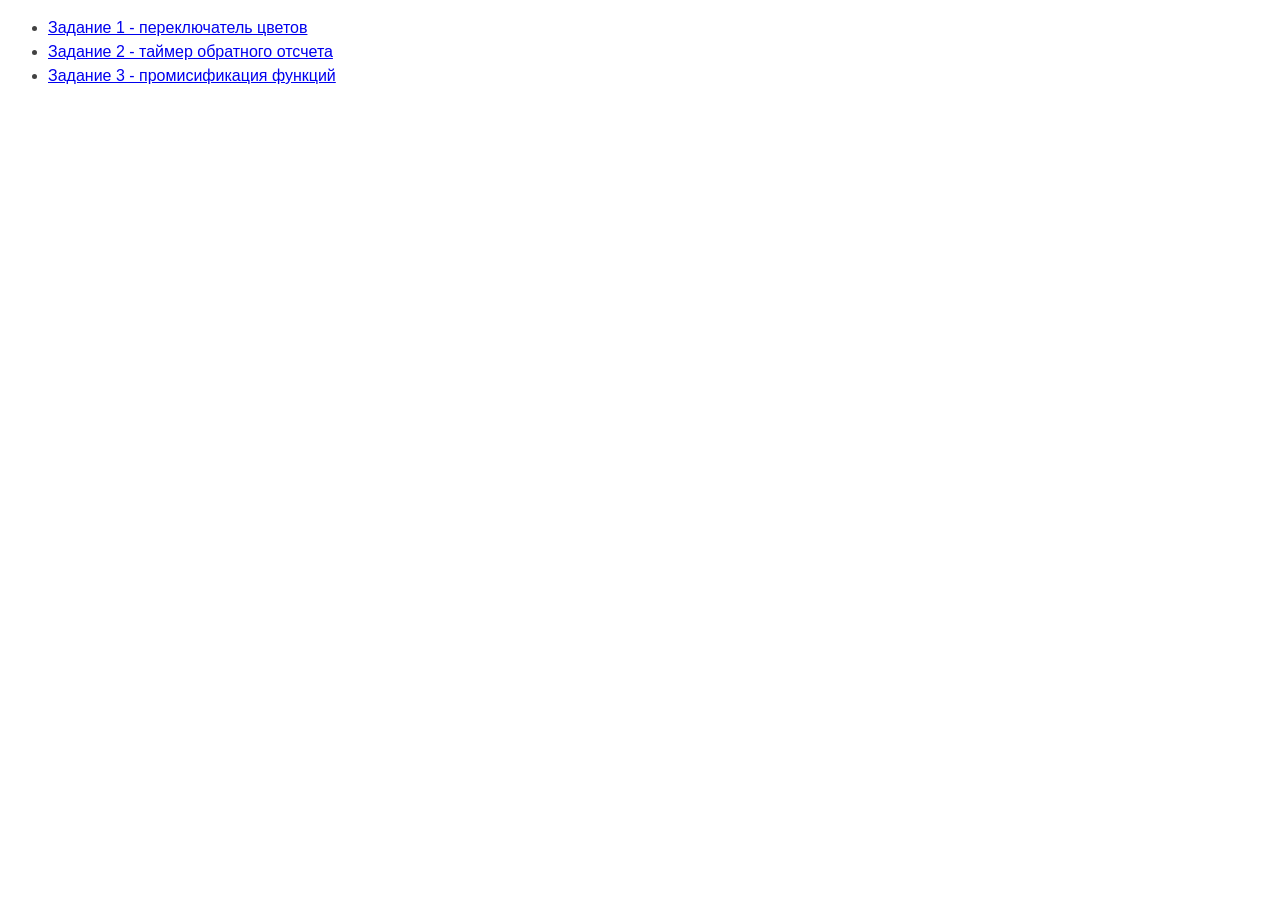
<file: index.html>
<!DOCTYPE html>
<html lang="en">

<head>
  <meta charset="UTF-8" />
  <meta name="viewport" content="width=device-width, initial-scale=1.0" />
  <meta http-equiv="X-UA-Compatible" content="ie=edge" />
  <title>JS-HW-11</title>
  <!-- <link rel="stylesheet" href="css/styles.css" /> -->
  <style>
    body {
      font-family: -apple-system, BlinkMacSystemFont, 'Segoe UI', Roboto,
        Oxygen, Ubuntu, Cantarell, 'Open Sans', 'Helvetica Neue', sans-serif;
      background-color: #fff;
      color: #424242;
      line-height: 1.5;
    }
  </style>
</head>

<body>
  <ul>
    <li><a href="color-switch.html">Задание 1 - переключатель цветов</a></li>
    <li><a href="timer.html">Задание 2 - таймер обратного отсчета</a></li>
    <li><a href="promisification.html">Задание 3 - промисификация функций</a></li>
  </ul>
</body>

</html>
</file>
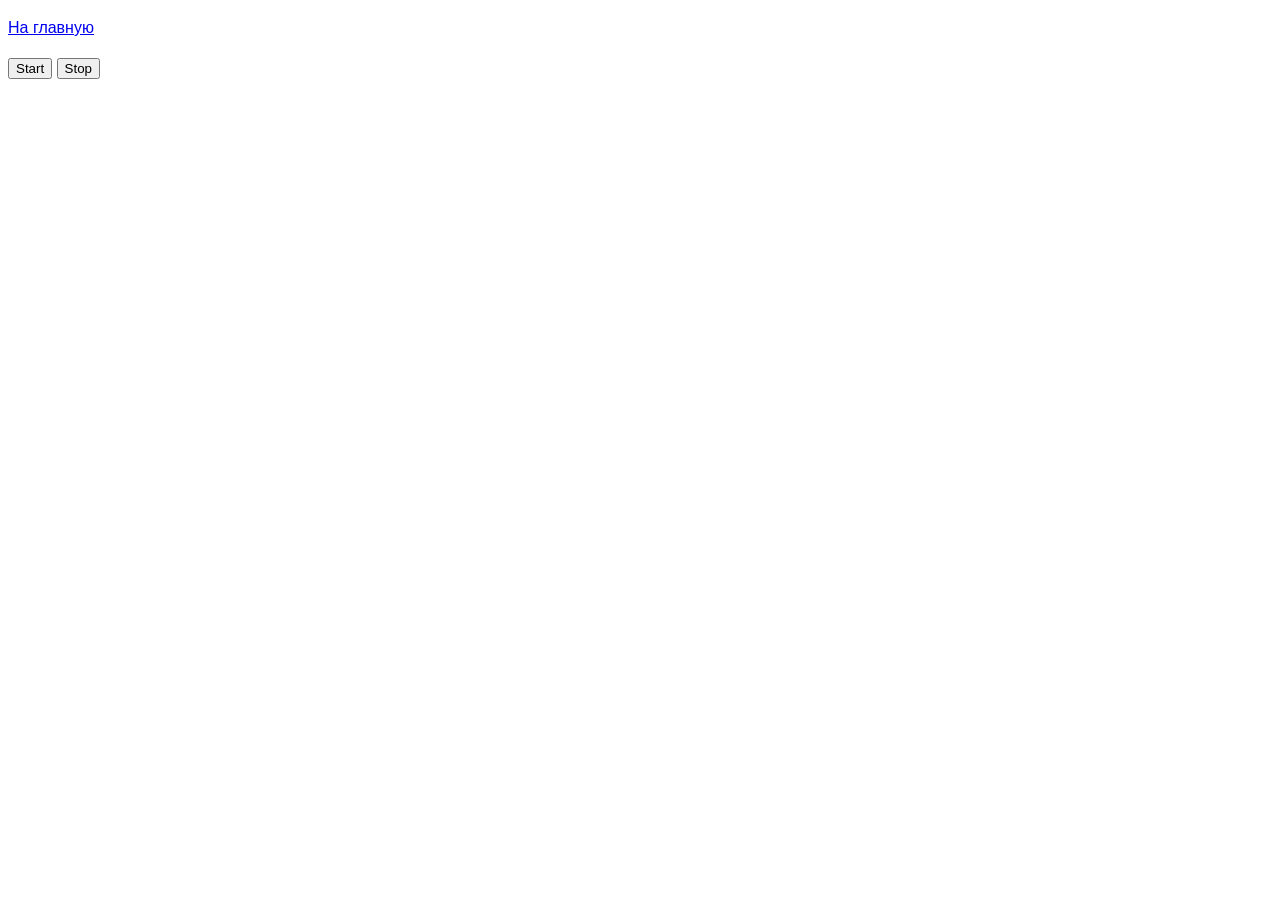
<file: color-switch.html>
<!DOCTYPE html>
<html lang="en">

<head>
    <meta charset="UTF-8" />
    <meta name="viewport" content="width=device-width, initial-scale=1.0" />
    <meta http-equiv="X-UA-Compatible" content="ie=edge" />
    <title>JS-HW-11</title>
    <style>
        body {
            font-family: -apple-system, BlinkMacSystemFont, 'Segoe UI', Roboto,
                Oxygen, Ubuntu, Cantarell, 'Open Sans', 'Helvetica Neue', sans-serif;
            background-color: #fff;
            color: #424242;
            line-height: 1.5;
        }
    </style>
</head>

<body>
    <p><a href="index.html">На главную</a></p>

    <button type="button" data-action="start">Start</button>
    <button type="button" data-action="stop">Stop</button>

    <script src="./js/color-switch/color-switch.js" type="module"></script>
</body>

</html>
</file>
<file: css/styles.css>
body {
  font-family: -apple-system, BlinkMacSystemFont, 'Segoe UI', Roboto,
    Oxygen-Sans, Ubuntu, Cantarell, 'Helvetica Neue', sans-serif;
  background-color: #fff;
  color: #212121;
}

.timer {
  display: flex;
  justify-content: center;
}

.field {
  display: flex;
  flex-direction: column ;
  align-items: center;

  margin: 20px;
}

.value {
  color: rgba(0, 0, 0, 0.6);
  font-family: Raleway, sans-serif;
  font-weight: 700;
  font-size: 46px;
  line-height: 1.192;
  letter-spacing: 0.03em;
}

.label {
  color: rgba(0, 0, 0, 0.5);
  font-family: Raleway, sans-serif;
  font-weight: 500;
  font-size: 24px;
  line-height: 1.192;
  letter-spacing: 0.03em;
}

.input {
  color: rgba(0, 0, 0, 0.5);
  font-family: Raleway, sans-serif;
  font-weight: 500;
  font-size: 14px;
  line-height: 1.192;
  letter-spacing: 0.03em;
  margin-top: 50px;
  margin-bottom: 50px;
  margin-left: 50px;
}

.button{
  display: inline-block;
  margin: 40px;

  border-radius: 4px;
  border-width: 0;
  padding: 8px 10px;
  min-width: 200px;
  cursor: pointer;
  color: white;
  background-color: rgba(39, 164, 236);

  font-weight: 600;
  font-size: 16px;
  line-height: 1.875;
  align-items: center;
  text-align: center;
}

.wrapper {
  display: flex;
  justify-content: center;
}
</file>
